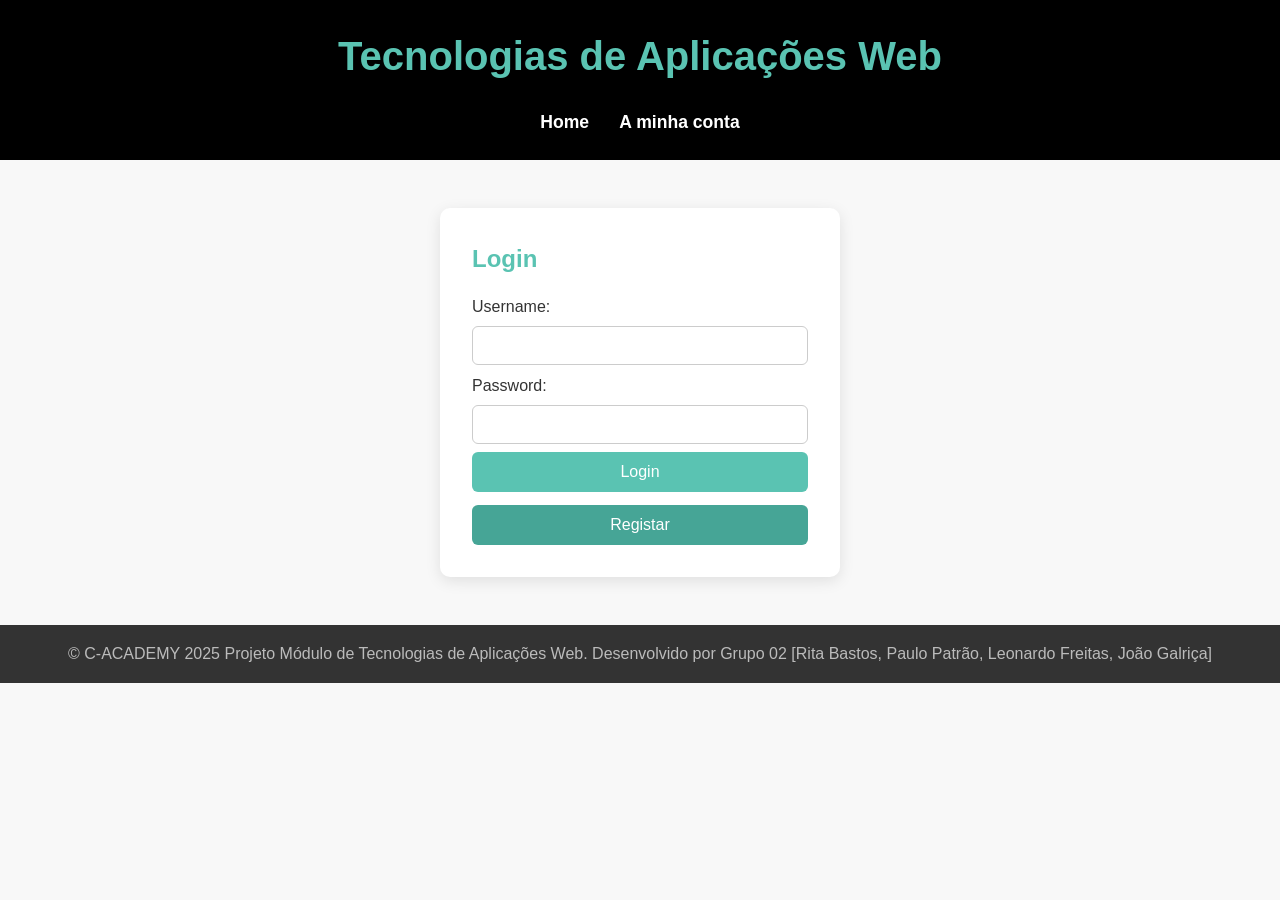
<file: admin.html>
<!doctype html>
<html lang="pt">
  <head>
    <meta charset="UTF-8" />
    <meta name="viewport" content="width=device-width, initial-scale=1.0" />
    <title>Projeto de Tecnologias de Aplicações Web</title>
    <link rel="stylesheet" href="style.css" />
  </head>
  <body>
    <header>
      <h1>Tecnologias de Aplicações Web</h1>
      <nav>
        <ul>
          <li><a href="index.html">Home</a></li>
          <li><a href="admin.html">Painel de Administração</a></li>
        </ul>
      </nav>
    </header>

    <div id="form" style="max-width: 800px;">
      <h2>Lista de Utilizadores Registados</h2>
      <table id="tabela-utilizadores">
        <tr>
          <th>Foto</th>
          <th>Username</th>
          <th>Nome</th>
          <th>Email</th>
          <th>NIF</th>
          <th>Ação</th>
        </tr>
      </table>
      <button type="button" id="btn-logout">Sair da Conta (logout)</button>
    </div>

    <footer>
      <p>
        © C-ACADEMY 2025 Projeto Módulo de Tecnologias de Aplicações Web.
        Desenvolvido por Grupo 02 [Rita Bastos, Paulo Patrão, Leonardo Freitas,
        João Galriça]
      </p>
    </footer>

    <script>
      if (!localStorage.getItem('sessao')) {
        window.location.href = 'login.html';
      }

      function carregarUtilizadores() {
        const lista = JSON.parse(localStorage.getItem('utilizadores')) || [];
        const tabela = document.getElementById('tabela-utilizadores');

        while (tabela.rows.length > 1) {
          tabela.deleteRow(1);
        }

        lista.forEach(function(u, index) {
          const foto = localStorage.getItem('fotoPerfil') || '';
          const tr = document.createElement('tr');
          tr.innerHTML = `
            <td>${foto ? `<img src="${foto}" width="50" height="50" alt="foto" style="border-radius:50%">` : 'Sem foto'}</td>
            <td>${u.username}</td>
            <td>${u.nome}</td>
            <td>${u.email}</td>
            <td>${u.nif}</td>
            <td><button type="button" onclick="remover(${index})" style="width:auto; background-color:#e74c3c; padding: 0.3em 0.8em;">Remover</button></td>
          `;
          tabela.appendChild(tr);
        });
      }

      function remover(index) {
        if (!confirm('Tens a certeza que queres remover este utilizador?')) return;
        const lista = JSON.parse(localStorage.getItem('utilizadores')) || [];
        lista.splice(index, 1);
        localStorage.setItem('utilizadores', JSON.stringify(lista));
        carregarUtilizadores();
      }

      document.getElementById('btn-logout').addEventListener('click', () => {
        localStorage.removeItem('sessao');
        window.location.href = 'login.html';
      });

      carregarUtilizadores();
    </script>
  </body>
</html>
</file>
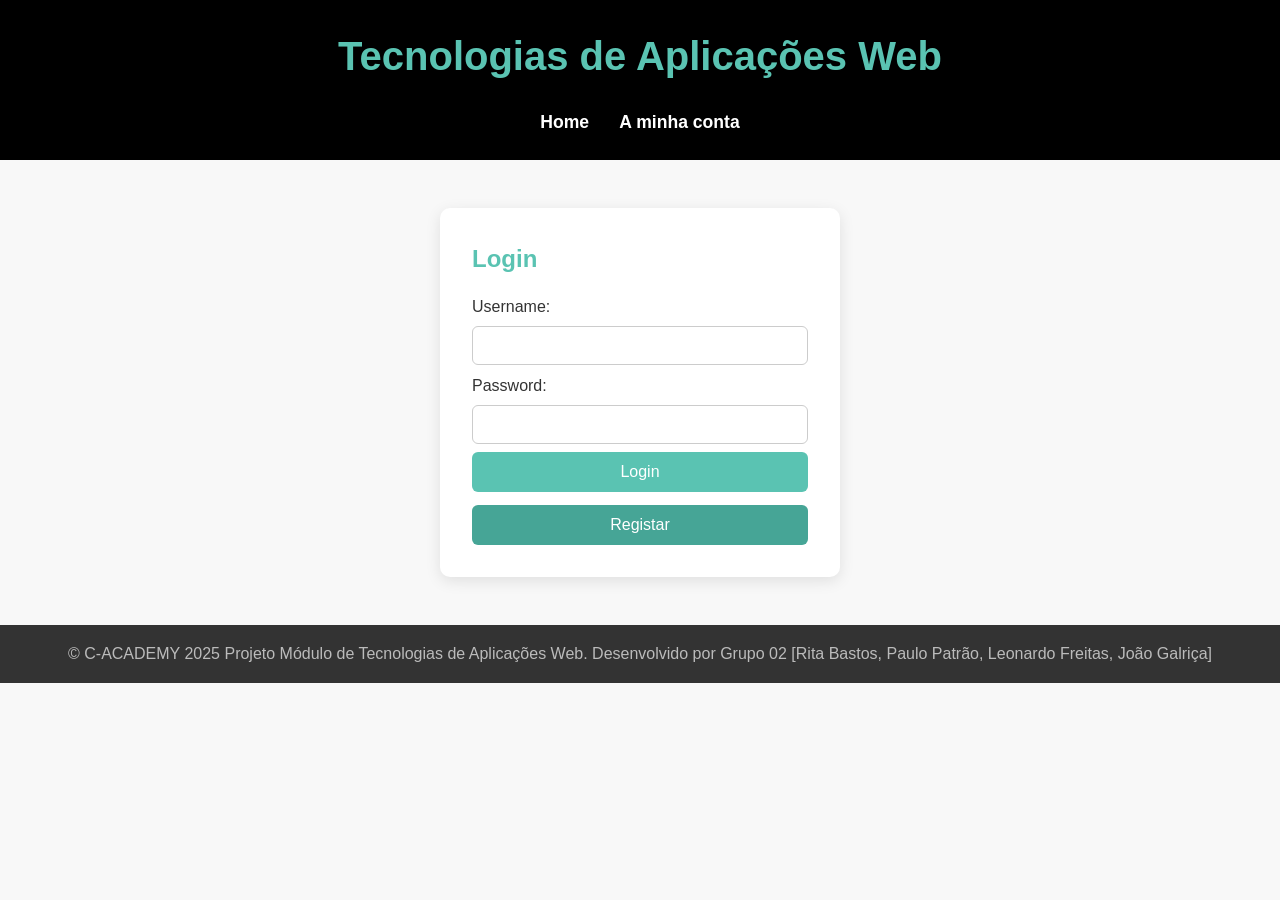
<file: login.html>
<!doctype html>
<html lang="pt">
  <head>
    <meta charset="UTF-8" />
    <meta name="viewport" content="width=device-width, initial-scale=1.0" />
    <title>Projeto de Tecnologias de Aplicações Web</title>
    <link rel="stylesheet" href="style.css" />
  </head>

  <body>
    <header>
      <h1>Tecnologias de Aplicações Web</h1>
      <nav>
        <ul>
          <li><a href="index.html">Home</a></li>
          <li><a href="login.html">A minha conta</a></li>
        </ul>
      </nav>
    </header>
<div id="form">
  <h2>Login</h2>
  <form name="login">
      <label for="username">Username:</label>
      <input type="text" id="username" name="username" required />

      <label for="password">Password:</label>
      <input type="password" id="password" name="password" required />

      <button type="submit">Login</button>
      
</form>
    <button type="button" onclick="window.location.href='registo.html'">Registar</button>
</div>

    <footer>
      <p>
        © C-ACADEMY 2025 Projeto Módulo de Tecnologias de Aplicações Web.
        Desenvolvido por Grupo 02 [Rita Bastos, Paulo Patrão, Leonardo Freitas,
        João Galriça]
      </p>
    </footer>
    <script>

        // Verificar se a sessão já está ativa e redirecionar para o perfil
    if (localStorage.getItem('sessao') === "ativa") {
    window.location.href = 'perfil.html';
  }

        //Prevenir o comportamento padrão do formulário
  document.forms['login'].addEventListener('submit', function(e) {
    e.preventDefault();

    // Obter os valores do formulário
    const username = this.username.value.trim();
    const password = this.password.value;
    
    // Aceder à lista de utilizadores e verificar as credenciais
    const lista = JSON.parse(localStorage.getItem('utilizadores')) || [];
    const dados = lista.find(u => u.username === username && u.password === password);

  
    if (dados== null || dados.username !== username || dados.password !== password) {
      alert('Username ou password incorretos.'); return;
    }

    // Se as credenciais estiverem corretas, iniciar a sessão guardando o estado e redirecionar para o perfil
    localStorage.setItem('sessao', 'ativa');
    localStorage.setItem('utilizador', JSON.stringify(dados));
    window.location.href = 'perfil.html';
 // }
  });
  
</script>
  </body>
</html>
</file>
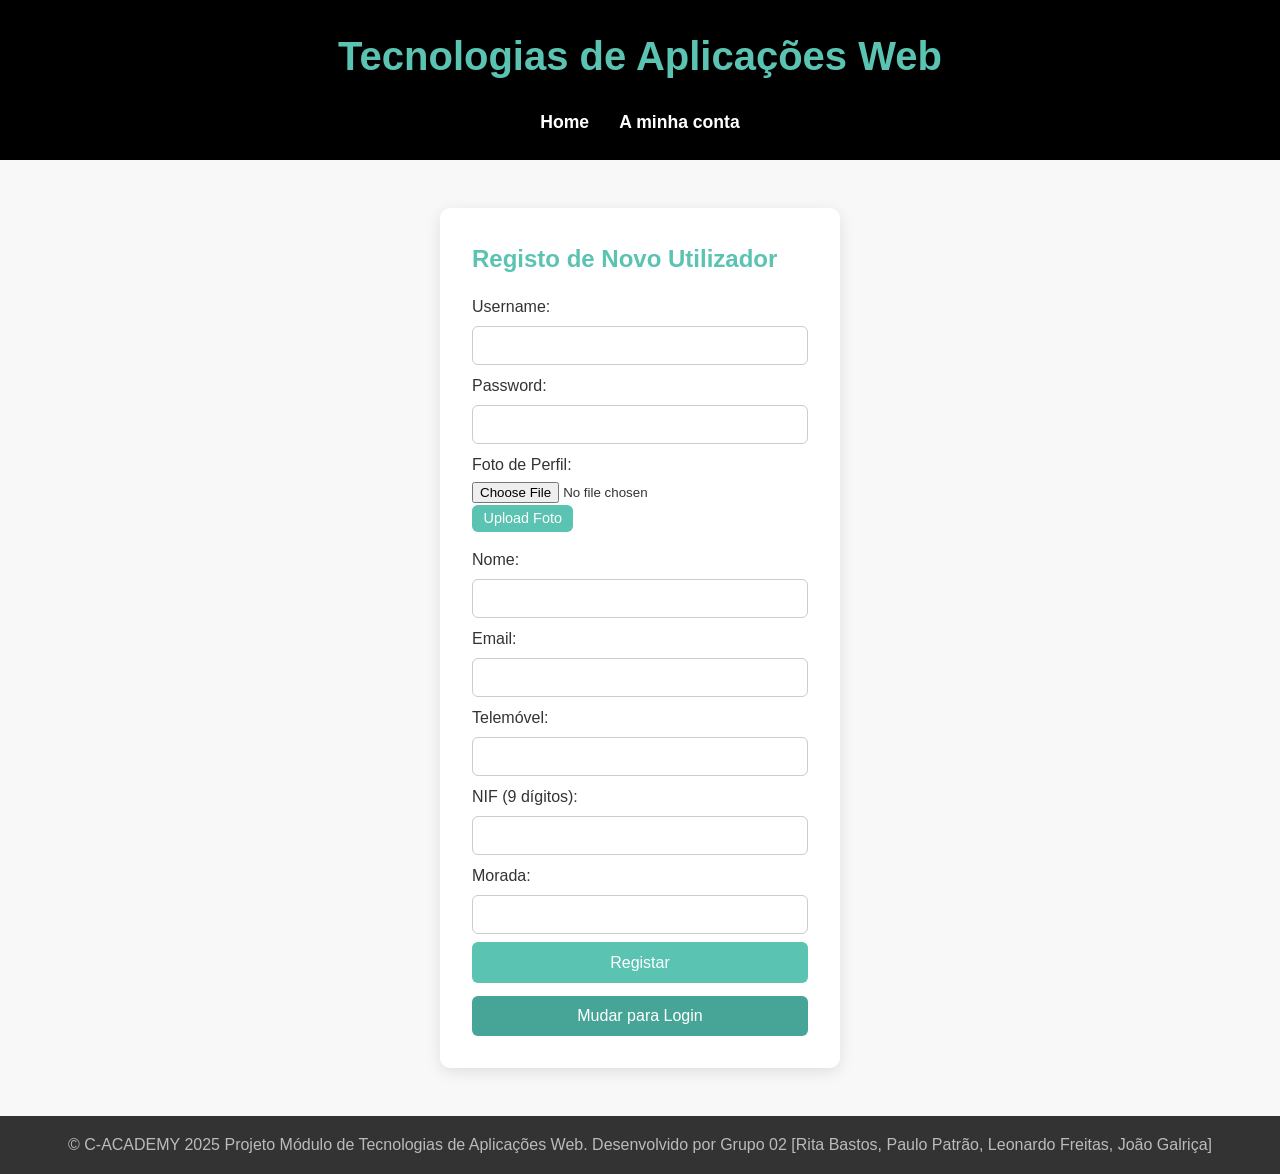
<file: registo.html>
<!doctype html>
<html lang="pt">
  <head>
    <meta charset="UTF-8" />
    <meta name="viewport" content="width=device-width, initial-scale=1.0" />
    <title>Projeto de Tecnologias de Aplicações Web</title>
    <link rel="stylesheet" href="style.css" />
  </head>

  <body>
    <header>
      <h1>Tecnologias de Aplicações Web</h1>
      <nav>
        <ul>
          <li><a href="index.html">Home</a></li>
          <li><a href="login.html">A minha conta</a></li>
        </ul>
      </nav>
    </header>
<div id="form">
 <h2>Registo de Novo Utilizador</h2> 
<form name="registo">
      <label for="username">Username:</label>
      <input type="text" id="username" name="username" required />
      <label for="password">Password:</label>
      <input type="password" id="password" name="password" required /><br>

      <label for="foto">Foto de Perfil:</label>
      <input type="file" name="foto" id="foto" accept="image/*" />
      <input type="button" value="Upload Foto" onclick="uploadFoto()" />
      <br>
      <label for="nome">Nome:</label>
      <input type="text" id="nome" name="nome" required />
      <label for="email">Email:</label>
      <input type="email" id="email" name="email" required />
      <br>
      <label for="telemovel">Telemóvel:</label>
      <input type="text" id="telemovel" name="telemovel" required />
      <br>
      <label for="nif">NIF (9 dígitos):</label>
      <input type="text" id="nif" name="nif" required />
      <label for="morada">Morada:</label>
      <input type="text" id="morada" name="morada" required />
      <br>
      <button type="submit">Registar</button>
    
</form>
    <button type="button" onclick="window.location.href='login.html'">Mudar para Login</button>
</div><br>

    <footer>
      <p>
        © C-ACADEMY 2025 Projeto Módulo de Tecnologias de Aplicações Web.
        Desenvolvido por Grupo 02 [Rita Bastos, Paulo Patrão, Leonardo Freitas,
        João Galriça]
      </p>
    </footer>
    <script>

      // Carregar a função de upload da foto
  function uploadFoto() {
  const ficheiro = document.getElementById('foto').files[0];
  if (!ficheiro) {
    alert('Seleciona uma foto primeiro.'); return;
  }
  const reader = new FileReader();
  reader.onload = function(e) {
    localStorage.setItem('fotoPerfil', e.target.result);
    alert('Foto carregada com sucesso!');
  };
  reader.readAsDataURL(ficheiro);
}

    // Validação e armazenamento dos dados do registo
  document.forms['registo'].addEventListener('submit', function(e) {
    e.preventDefault();

    const username  = this.username.value.trim();
    const password  = this.password.value;
    const nome      = this.nome.value.trim();
    const email     = this.email.value.trim();
    const telemovel = this.telemovel.value.trim();
    const nif       = this.nif.value.trim();
    const morada    = this.morada.value.trim();

    // Validações
    if (username.length < 3) {
      alert('Username deve ter pelo menos 3 caracteres.'); return;
    }
    if (password.length < 6) {
      alert('Password deve ter pelo menos 6 caracteres.'); return;
    }
    if (!/^[^\s@]+@[^\s@]+\.[^\s@]+$/.test(email)) {
      alert('Email inválido.'); return;
    }
    if (!/^9\d{8}$/.test(telemovel)) {
      alert('Telemóvel inválido (9 dígitos, começa por 9).'); return;
    }
    if (!/^\d{9}$/.test(nif)) {
      alert('NIF inválido (9 dígitos).'); return;
    }

    // Guarda os dados
    const utilizador = { username, password, nome, email, telemovel, nif, morada, foto: localStorage.getItem('fotoPerfil') || '' };
    localStorage.setItem('utilizador', JSON.stringify(utilizador));

      // Verificar se o username já existe
    const lista= JSON.parse(localStorage.getItem('utilizadores')) || [];

    if (lista.find(u => u.username === username)) {
      alert('Utilizador já existe. Escolha outro username.'); 
    return;
    }
      //Adicionar o novo utilizador à lista e guardar no localStorage
    else
    { 
    lista.push(utilizador);
    localStorage.setItem('utilizadores', JSON.stringify(lista));

    alert('Registo efetuado com sucesso!');
    window.location.href = 'login.html';
    
    }
});
</script>
  </body>
</html>
</file>
<file: style.css>
* {
  padding: 0;
  margin: 0;
  box-sizing: border-box;
}

body {
  font-size: 100%;
  font-family: Arial, sans-serif;
  background-color: #f8f8f8;
  color: #333;
  line-height: 1.6;
}

header {
  background-color: #000;
  padding: 1.5em 0;
  text-align: center;
}

main {
  padding: 1.5em;
}

section {
  background-color: #fff;
  padding: 1em;
  border: #ccc solid 1px;
  border-radius: 10px;
}

footer {
  background-color: #333;
  color: #bbb;
  text-align: center;
  padding: 1em;
}

h1 {
  color: rgb(90, 195, 178);
  font-size: 2.5rem;
  font-align: center;
  margin-bottom: 0.5em;
}

h2,
h3 {
  color: rgb(90, 195, 178);
  margin-bottom: 0.625em;
}
nav ul {
  list-style: none;
  text-align: center;
}
nav ul li {
  display: inline-block;
  margin: 0 0.8em;
}
nav a {
  text-decoration: none;
  color: #fff;
  font-size: 1.1rem;
  font-weight: bold;
}
nav a:hover {
  color: rgb(90, 195, 178);
  text-decoration: underline;
}

img,
video {
  max-width: 100%;
  height: auto;
  display: block;
  margin: 1em auto;
}

table {
  width: 100%;
  border-collapse: collapse;
  margin-top: 1em;
}
table,
th,
td {
  border: 1px solid #ddd;
  padding: 0.5em;
  text-align: left;
  font-size: 0.9rem;
}
table img {
  width: 3.5rem;
  margin: auto;
}

@media (min-width: 768px) {
  main {
    display: grid;
    grid-template-columns: 2fr 1fr;
    gap: 1.5em;
    grid-template-areas:
      "conteudo2 video2"
      "tabela2 tabela2";
  }
}

#conteudo {
  grid-area: conteudo2;
}
#video {
  grid-area: video2;
}
#tabela {
  grid-area: tabela2;
}

form {
  padding: 0px;
}

#form {
  max-width: 400px;
  margin: 3em auto;
  background-color: #fff;
  padding: 2em;
  border-radius: 10px;
  box-shadow: 0 4px 15px rgba(0, 0, 0, 0.1);
}
input[type="text"],
input[type="password"],
input[type="email"] {
  width: 100%;
  padding: 0.6em 0.8em;
  margin-top: 0.3em;
  margin-bottom: 1em;
  border: 1px solid #ccc;
  border-radius: 6px;
  font-size: 1rem;
}

button {
  width: 100%;
  padding: 0.7em;
  margin-top: 0.5em;
  background-color: rgb(90, 195, 178);
  color: #fff;
  border: none;
  border-radius: 6px;
  font-size: 1rem;
  cursor: pointer;
}

button:hover {
  background-color: rgb(70, 165, 150);
}
form button {
  margin-top: 0;
}

#form > button {
  margin-top: 0.8em;
  background-color: rgb(70, 165, 150);
}
input[type="button"] {
  width: auto;
  padding: 0.4em 0.8em;
  background-color: rgb(90, 195, 178);
  color: #fff;
  border: none;
  border-radius: 6px;
  font-size: 0.9rem;
  cursor: pointer;
  margin-bottom: 1em;
}
input[type="text"],
input[type="password"],
input[type="email"] {
  margin-bottom: 0.5em;
}

label {
  margin-bottom: 0.1em;
  display: block;
}

br {
  display: none;
}
</file>
